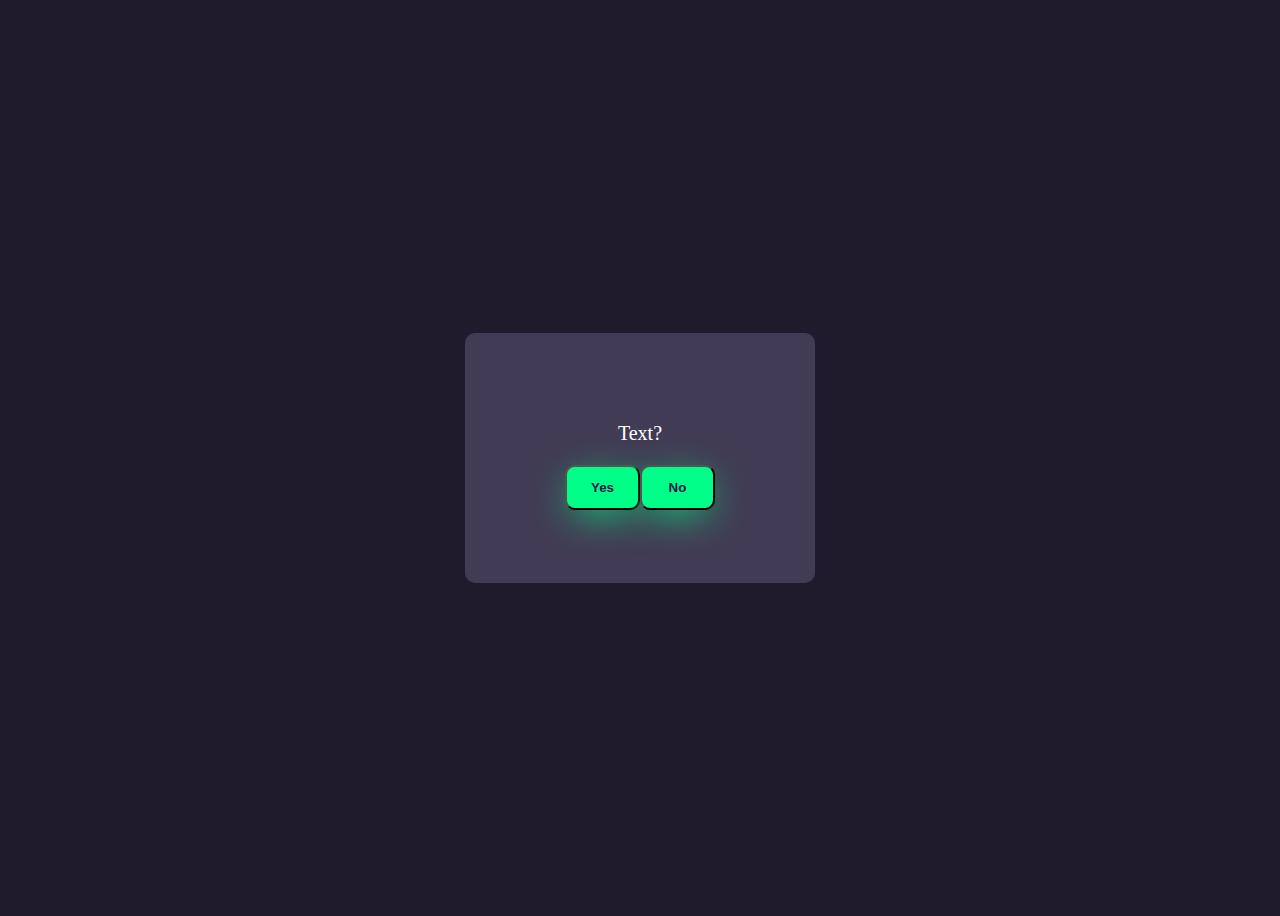
<file: escape-button/index.html>
<!DOCTYPE html>
<html lang="pt-br">
<head>
    <meta charset="UTF-8">
    <meta name="viewport" content="width=device-width, initial-scale=1.0">
    <title>Escape Button</title>
    <link rel="stylesheet" href="arquivos/style.css">
</head>
<body>
    <div class="intro">        
           <p>Text?</p>    
        <div class="buttons-container">
            <button>
                <a href="arquivos/accepted.html">Yes</a>
            </button>
            <button id="no">No</button>
        </div>
    </div>
</body>




<script>
    let button = document.getElementById('no');
    let height = window.innerHeight - 50;
    let width = window.innerWidth - 50;
    
    button.addEventListener('mouseover', function(){
        button.style.position = "absolute";
        button.style.top = Math.random() * height + "px";
        button.style.left = Math.random() * width + "px";
    })
</script>

</html>
</file>
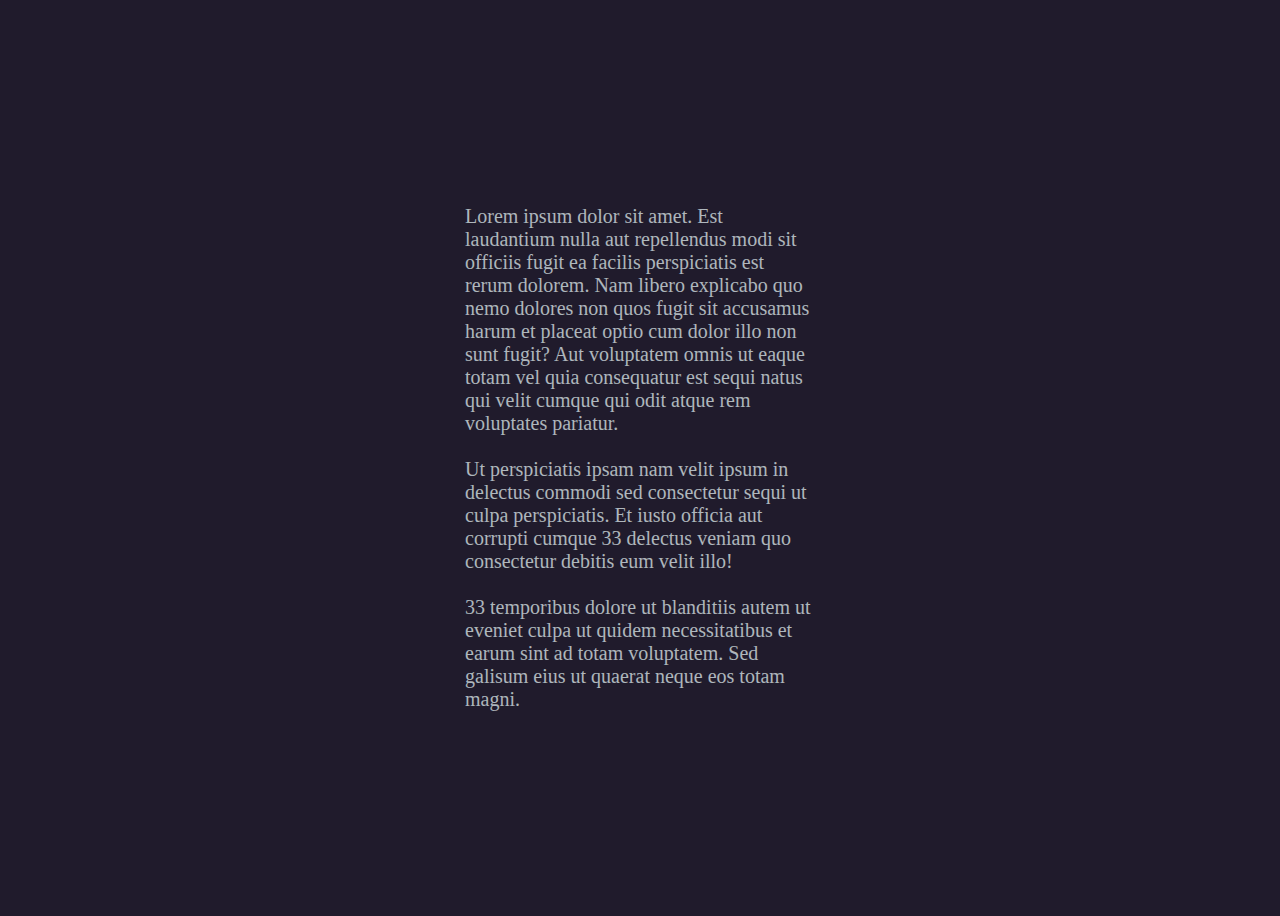
<file: escape-button/arquivos/accepted.html>
<!DOCTYPE html>
<html lang="pt-br">
<head>
    <meta charset="UTF-8">
    <meta name="viewport" content="width=device-width, initial-scale=1.0">
    <title>accepted</title>
</head>
<style>
    body{
        display: flex;
        justify-content: center;
        align-items: center;
        height: 100vh;
        background:#201b2c;
    }

    .box{
        font-size: 20px;
        color:  #f0ffffaf;;
        height: 250px;
        width: 350px;
        flex-direction: column;
        display: flex;
        align-items: center;
        justify-content: center;
        
    }
</style>
<body>
    <div class="box">
        <p>Lorem ipsum dolor sit amet. Est laudantium nulla aut repellendus modi sit officiis fugit ea facilis perspiciatis est rerum dolorem. Nam libero explicabo quo nemo dolores non quos fugit sit accusamus harum et placeat optio cum dolor illo non sunt fugit? Aut voluptatem omnis ut eaque totam vel quia consequatur est sequi natus qui velit cumque qui odit atque rem voluptates pariatur. <br>
        <br>
        Ut perspiciatis ipsam nam velit ipsum in delectus commodi sed consectetur sequi ut culpa perspiciatis. Et iusto officia aut corrupti cumque 33 delectus veniam quo consectetur debitis eum velit illo!<br>
        <br>
        33 temporibus dolore ut blanditiis autem ut eveniet culpa ut quidem necessitatibus et earum sint ad totam voluptatem. Sed galisum eius ut quaerat neque eos totam magni.
    </div>
</body>
</file>
<file: escape-button/arquivos/style.css>
@import url('https://fonts.googleapis.com/css2?family=Bitter:ital@1&family=Kanit:ital@1&family=Roboto+Slab&display=swap');
    body{
        display: flex;
        justify-content: center;
        align-items: center;
        height: 100vh;
        background-color: #201b2c;
    }

    a{
        text-decoration: none;
        color: #2b134b;
        
    }

    .intro{
        font-size: 20px;
        color: white;
        height: 250px;
        width:350px;
        border-radius: 10px;
        background: #423b55;
        flex-direction: column;
        display: flex;
        align-items: center;
        justify-content: center;
    }

    .buttons-container{
        display: flex;
        justify-content: space-around;
        height: 50px;
        width: 150px;
    }

    button{
        height: 45px;
        width: 75px;
        background: #00ff88;
        border-radius: 10px;
        color: #2b134b;
        font-weight: 600;
        cursor: pointer;
        box-shadow: 0px 10px 40px -9px #00ff80f5;
    }
</file>
